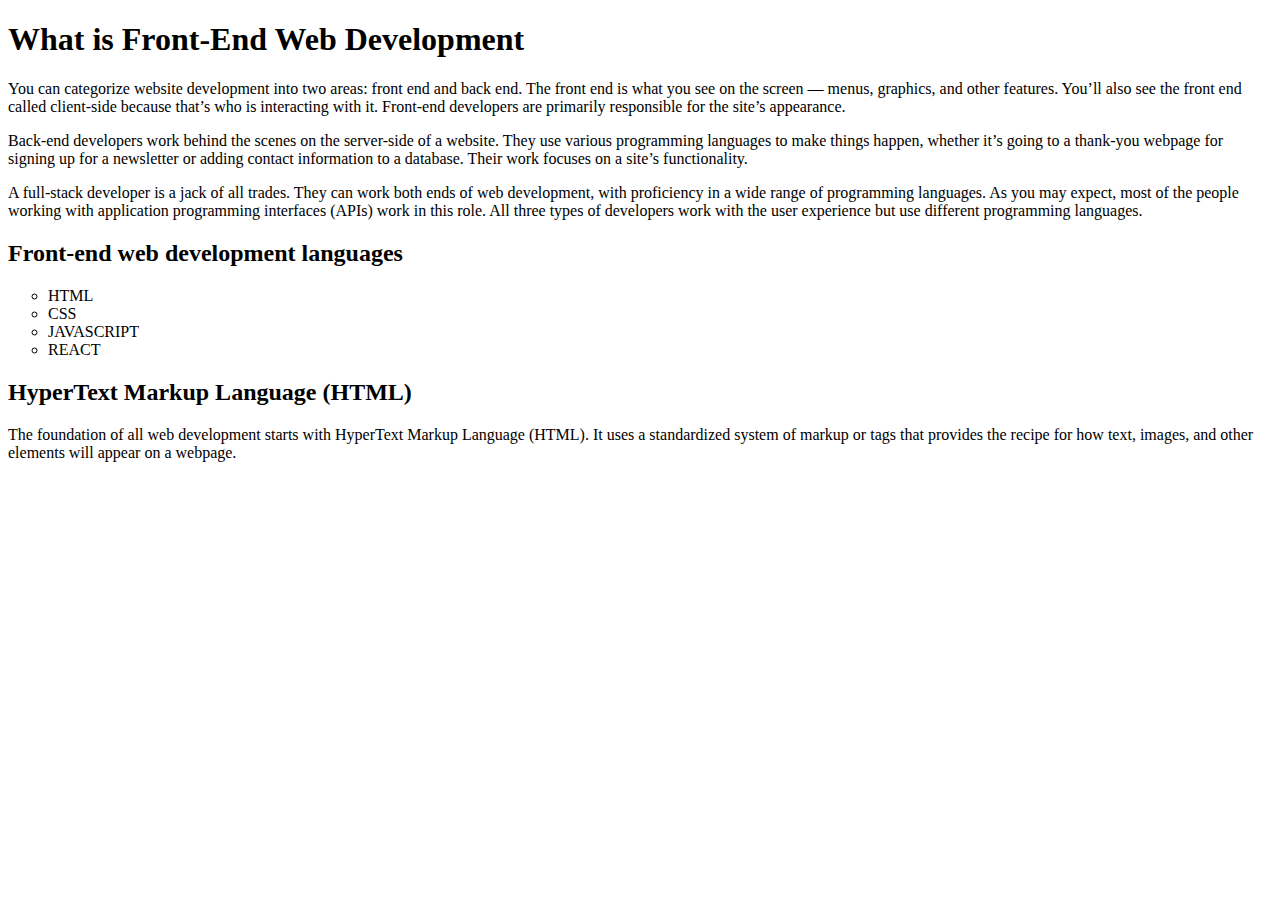
<file: Basics/firsthtml.html>
<!DOCTYPE html>
<html>
<head>
	<meta charset="utf-8">
	<meta name="viewport" content="width=device-width, initial-scale=1">
	<title>What is Front-End Web Development</title>
</head>
<body>
	<H1>What is Front-End Web Development</H1>
	<p>You can categorize website development into two areas: front end and back end. The front end is what you see on the screen — menus, graphics, and other features. You’ll also see the front end called client-side because that’s who is interacting with it. Front-end developers are primarily responsible for the site’s appearance.</p>

    <p>Back-end developers work behind the scenes on the server-side of a website. They use various programming languages to make things happen, whether it’s going to a thank-you webpage for signing up for a newsletter or adding contact information to a database. Their work focuses on a site’s functionality.</p>

    <p>A full-stack developer is a jack of all trades. They can work both ends of web development, with proficiency in a wide range of programming languages. As you may expect, most of the people working with application programming interfaces (APIs) work in this role. All three types of developers work with the user experience but use different programming languages.</p>

    <h2>Front-end web development languages</h2>

    <ul type="circle">
    	<li>HTML</li>
    	<li>CSS</li>
    	<li>JAVASCRIPT</li>
    	<li>REACT</li>
    </ul>
    <h2>HyperText Markup Language (HTML)</h2>

    <p>The foundation of all web development starts with HyperText Markup Language (HTML). It uses a standardized system of markup or tags that provides the recipe for how text, images, and other elements will appear on a webpage.</p>

</body>
</html>
</file>
